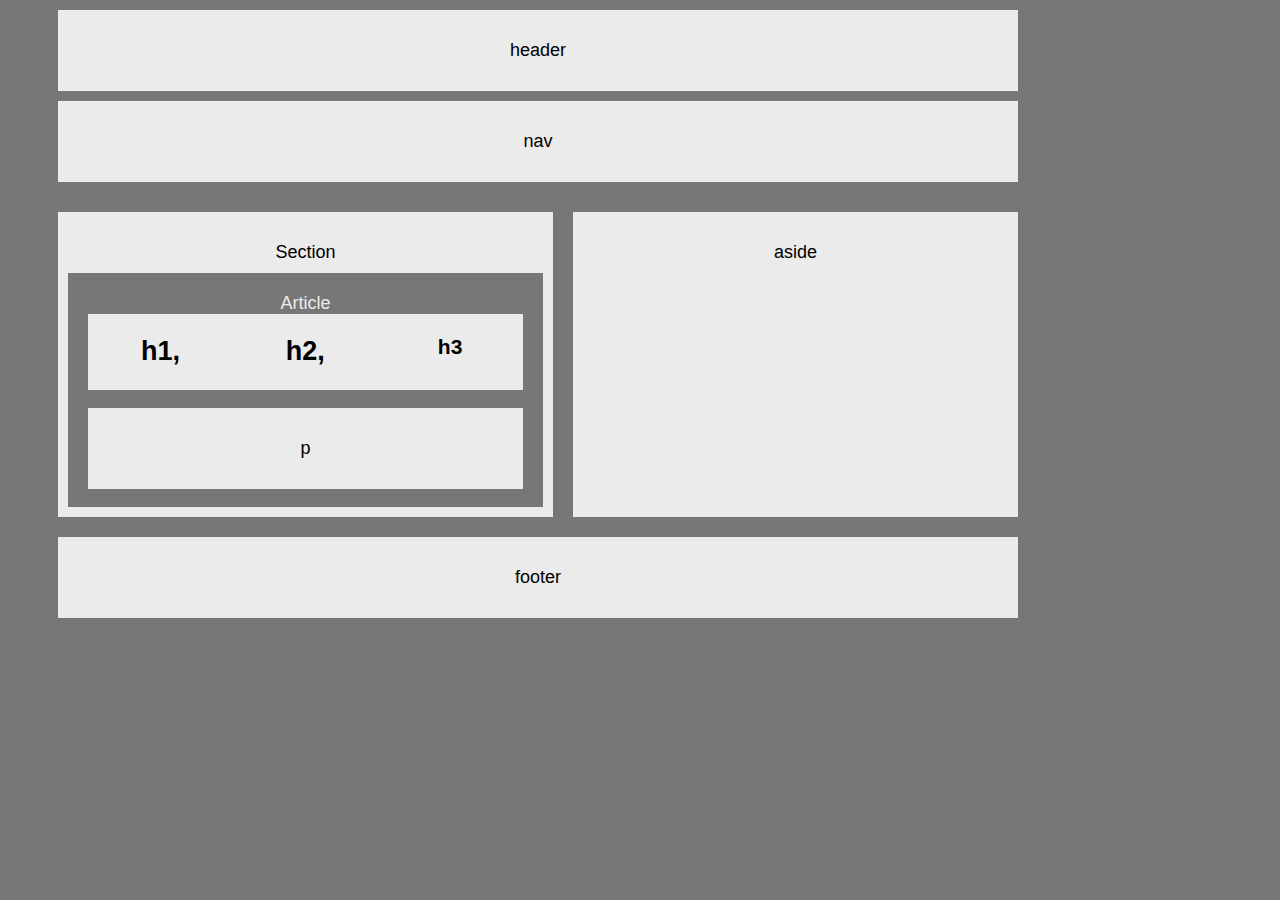
<file: index.html>
<!DOCTYPE html>
<html lang="en">
	<head>
		<meta charset="UTF-8">
		<title>Document</title>
		<link rel="stylesheet" type="text/css" href="style.css">
	</head>
	<body>
			<header>header</header>
			<nav>nav</nav>
			
				<section>
					Section
					<article>
						Article
						<div class=" boxh clearfix">
							<h2>h1,</h2>
							<h2>h2,</h2>
							<h3>h3</h3>
						</div>
						<p>p</p>	
						</article>
					</section>
				<aside class="clearfix">aside</aside>
			<footer>footer</footer>
	</body>
</html>
</file>
<file: style.css>
body{
	font-family: 'Arial', 'Helvetica Neue', Helvetica, sans-serif;
   	font-size: 18px;
   	width:100%;
   	background-color:#777;
}

header{
	width: 900px;
	padding: 30px;
	text-align: center;
	background-color: #ebebeb;
	margin:10px 50px 10px 50px/*auto*/;
}
nav{
	width: 900px;
	padding: 30px;
	background-color: #ebebeb;
	margin: 10px 50px 10px 50px/*auto*/;
	text-align: center;
}

section{
	width:495px;
	background-color: #ebebeb;
	margin:20px 20px 20px 50px;
	padding:30px 0px 0px 0px;
	text-align: center;
	float: left;
}
article{
	color: #ebebeb;
	overflow: auto;
	background-color: #777;
	margin:10px;
	text-align: center;
	padding: 20px 20px 0px 20px;
}


.boxh {
	background-color: #ebebeb;
	color: black;
	/*margin: 0;*/

}
h1{	
	float: left;
	width: 33.3%;
}
h2{
	float: left;
	width: 33.3%;
}
h3{

	float: left;
	width:33.3%;
}
.clearfix::after{
	content: "";
	display: block;
	clear:both;
}
p{
	color: black;
	background-color: #ebebeb;
	padding: 30px

}
aside{ 
	width:445px;
	background-color: #ebebeb;
	float: left;
	margin:20px 0px 20px 0px;
	text-align: center;
	padding: 30px 0px 253.81px 0px;
}
footer{
	width: 900px;
	padding: 30px;
	text-align: center;
	background-color: #ebebeb;
	margin:20px 50px 10px 50px/*auto*/;
	clear: both;
}
</file>
